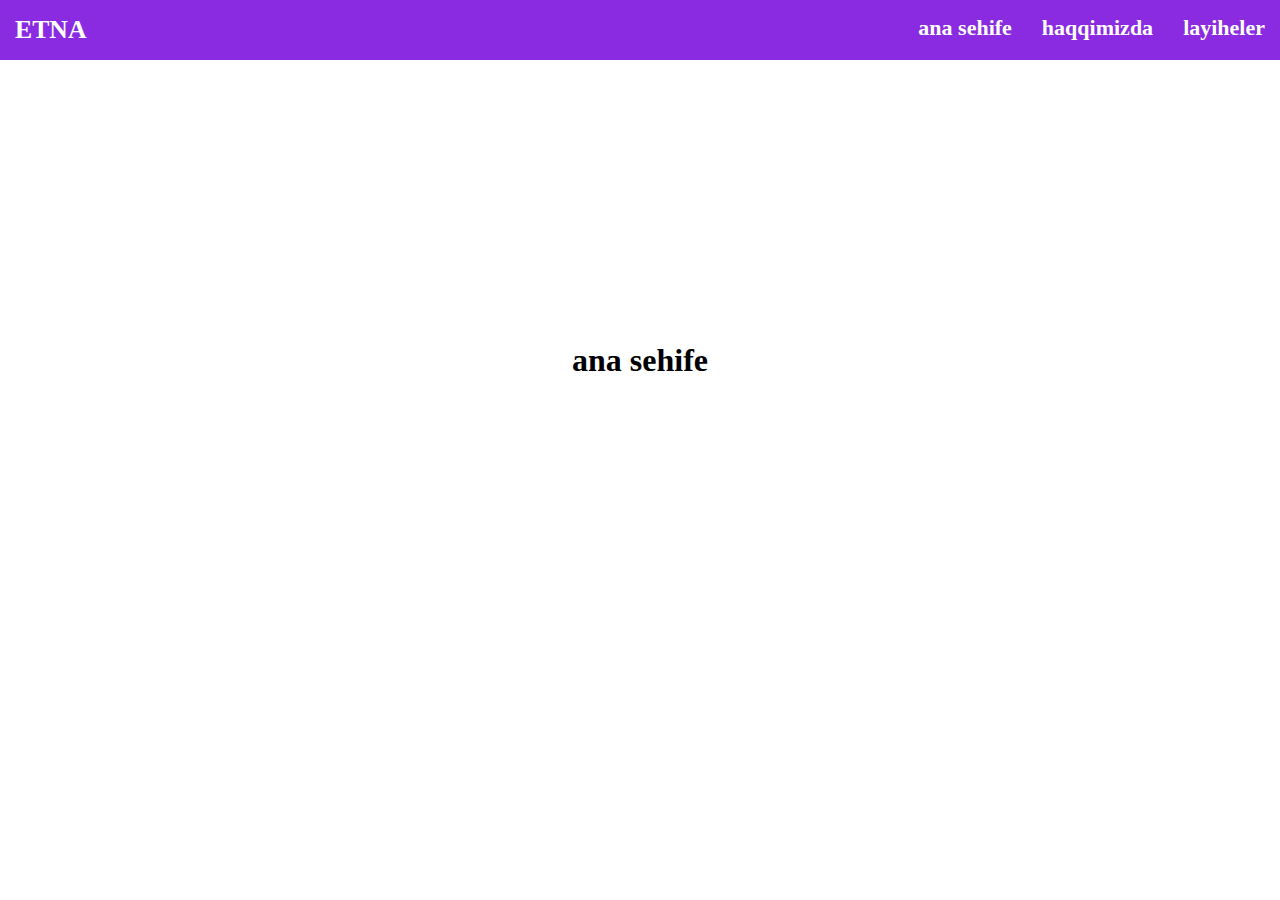
<file: index.html>
<!DOCTYPE html>
<html lang="en">

<head>
    <meta charset="UTF-8">
    <meta http-equiv="X-UA-Compatible" content="IE=edge">
    <meta name="viewport" content="width=device-width, initial-scale=1.0">
    <title>Document</title>
    <link rel="stylesheet" href="style.css">
</head>

<body>
    <div class="navbar">
        <div class="logo">
            <a href="index.html">
                <h3>ETNA</h3>
            </a>
        </div>
        <div class="nav-links">
            <a href="#">ana sehife</a>
            <a href="about.html">haqqimizda</a>
            <a href="#">layiheler</a>
        </div>
    </div>

    <div class="ana-sehife center">
        <h1>ana sehife</h1>
    </div>
</body>

</html>
</file>
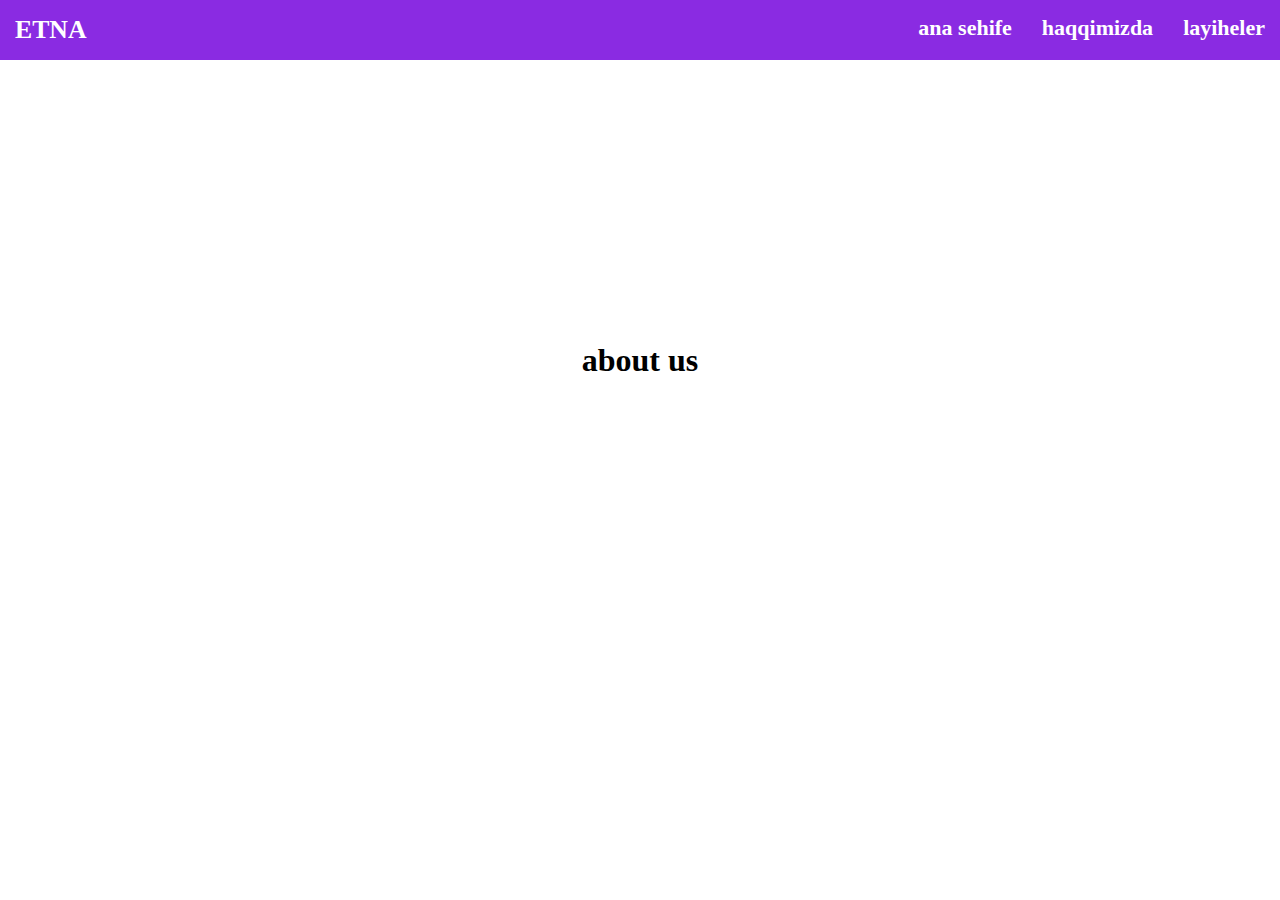
<file: about.html>
<!DOCTYPE html>
<html lang="en">

<head>
    <meta charset="UTF-8">
    <meta http-equiv="X-UA-Compatible" content="IE=edge">
    <meta name="viewport" content="width=device-width, initial-scale=1.0">
    <link rel="stylesheet" href="style.css">
    <title>about-us</title>
</head>

<body>
    <div class="navbar">
        <div class="logo">
            <a href="index.html">
                <h3>ETNA</h3>
            </a>
        </div>
        <div class="nav-links">
            <a href="index.html">ana sehife</a>
            <a href="about.html">haqqimizda</a>
            <a href="#">layiheler</a>
        </div>
    </div>

    <div class="about-us center">
        <h1>about us</h1>
    </div>

</body>

</html>
</file>
<file: style.css>
* {
    margin: 0;
}

.navbar {
    /* width: ; */
    padding: 15px;
    /* margin: 10px; */
    background-color: blueviolet;
    display: flex;
    justify-content: space-between;
}

.navbar .logo a {
    color: #fff;
    text-decoration: none;
    font-size: 22px;
}

.navbar .nav-links {
    display: flex;
    gap: 30px;
}

.nav-links a {
    text-decoration: none;
    color: #fff;
    font-weight: 700;
    font-size: 22px;
}

.center{
    display: flex;
    justify-content: center;
    height: 600px;
    align-items: center;
}
</file>
